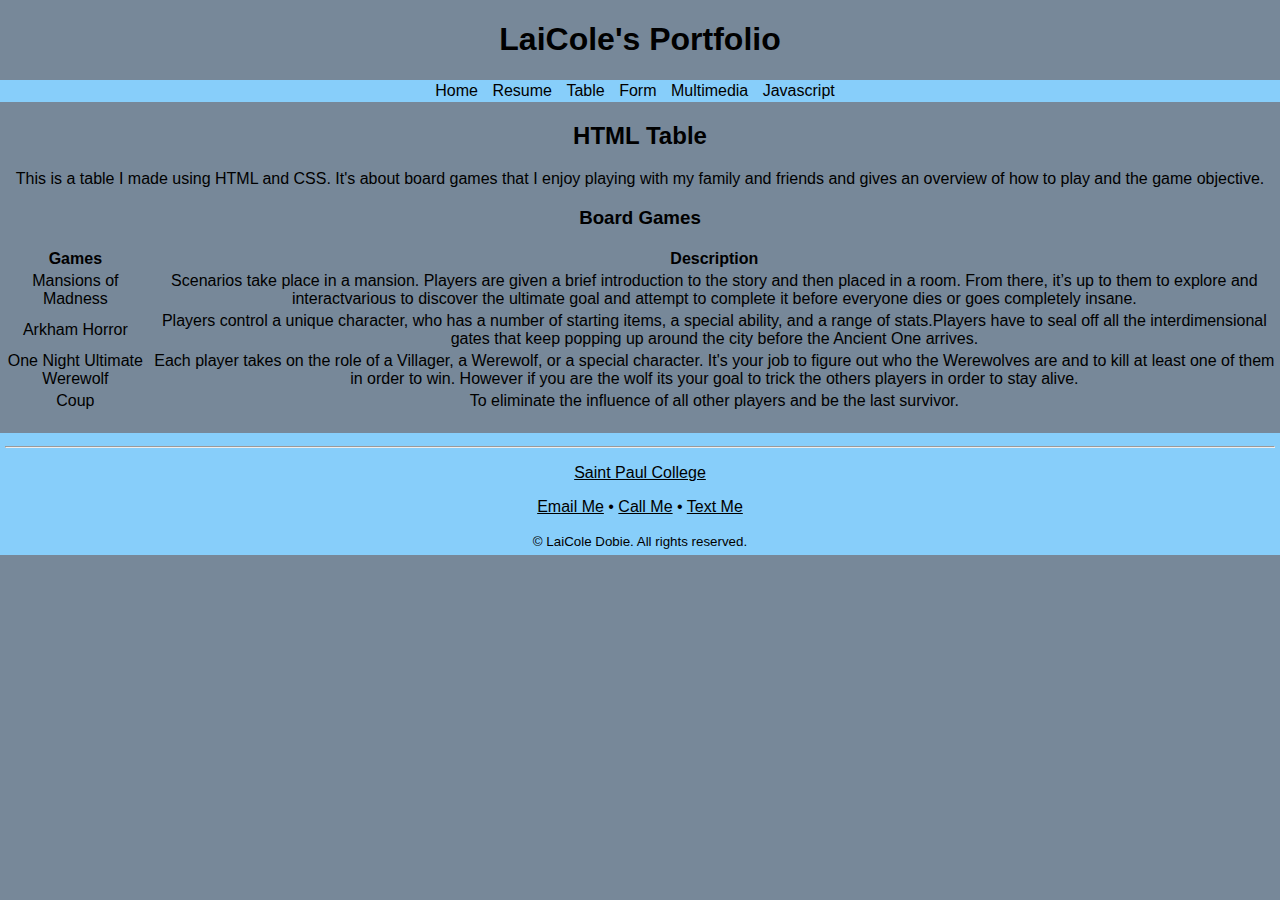
<file: table.html>
<!DOCTYPE html>
<html lang="en">
 <head>
 	<meta charset="utf-8">
 	<meta name="viewport" content="width=device-width,intial-scale=1.0">
 	<title>LaiCole's Portfolio</title>
 	<link rel="stylesheet" href="style.css">
</head>
<body>
	
	<header>
 		<h1>LaiCole's Portfolio</h1> 
    </header>

    <nav>
    	<ul>
    		<li><a href="index.html">Home</a></li>
    		<li><a href="resume.html">Resume</a></li>
    		<li><a href="table.html">Table</a></li>
    		<li><a href="form.html">Form</a></li>
    		<li><a href="multimedia.html">Multimedia</a></li>
    		<li><a href="javascript.html">Javascript</a></li>
    	</ul>
    </nav>

    <main>
    	<h2> HTML Table</h2>
    		<p>This is a table I made using HTML and CSS. It's about board games that I enjoy playing with my family and friends and gives an overview of how to play and the game objective.</p>
    <h3>Board Games</h3>
    <table>
    	<tr>
    		<th>Games</th>
    		<th>Description</th>
    	</tr>
    	<tr>
    		<td>Mansions of Madness</td>
    		<td>Scenarios take place in a mansion. Players are given a brief introduction to the story and then placed in a room. From there, it’s up to them to explore and interactvarious  to discover the ultimate goal and attempt to complete it before everyone dies or goes completely insane.</td>
    	</tr> 
		<tr>
		  	<td>Arkham Horror</td>
		  	<td>Players control a unique character, who has a number of starting items, a special ability, and a range of stats.Players have to seal off all the interdimensional gates that keep popping up around the city before the Ancient One arrives. </td>
		</tr>
		<tr>
		  	<td>One Night Ultimate Werewolf</td>
		  	<td>Each player takes on the role of a Villager, a Werewolf, or a special character. It's your job to figure out who the Werewolves are and to kill at least one of them in order to win. However if you are the wolf its your goal to trick 
			the others players in order to stay alive.</td>
		</tr>
		  	<td>Coup</td>
		  	<td>To eliminate the influence of all other players and be the last survivor.

</td>
		</tr>
	</table>		
    </main>
  	<footer>
		<hr>
		<p><a href="https://saintpaul.edu" target="_blank">Saint Paul College</a></p>
		<p><a href="mailto:me@ymail.com"target="_blank">Email Me</a> &bull;
		<a href="tel:9999999999">Call Me</a> &bull;
		<a href="sms:9999999999">Text Me</a>
		</p>
		<small>&copy; LaiCole Dobie. All rights reserved.</small>
	</footer>
</body>
</html>
</file>
<file: style.css>
@import url('https://fonts.googleapis.com/css2?family=Montserrat:ital,wght@0,300;1,300;1,600&display=swap');
body{
	font-family: 'Georgia', sans-serif;
	text-align: center;
	margin: 0;
	background-color: lightslategray ;
}

nav ul{
	list-style-type:none;
	text-align: center;
	padding-left: 0;
	padding-top: 2px;
	padding-bottom: 2px;
	margin:auto;
}
nav li{
	display: inline;
}
nav a{
	text-decoration: none;
	padding-right: 10px;
}
nav a:link{
	color: black;
}
nav a:visited{
	color: pink;
}
nav a:hover{
	color: gray;
}
nav a:active{
	color: black;
}
nav{
	max-width: auto;
	background-color:lightskyblue;
	border-top: 5px black;
	border-bottom: 5px black;
}
main{
	max-width: auto;
	margin: 20px auto;
}
header-image{
	max-width: 100%;
	margin-left: auto;
    margin-right: auto;
	display: block;
	height: auto;
}
.gallery .preview{
    width:100%
    height:auto;
}
.gallery .gallery-thumbnails img {
    width:100px;
    height:75px;
    margin: 3px 10px 10px 0;
}

.gallery .gallery-thumbnails img:hover {
    opacity: .8;
    cursor: pointer;
}
.gallery .preview img#preview {
    padding: 1px;
    max-width: 100%;
    height: auto;
    margin: 0 auto !important;
    display: block !important;
}
.home-hero{
	background-image: url(images/header.jpg);
	height: 475px;
	background-size:cover;
	background-position: center;
	color: #042837;
	padding: 10px 10px 10px 30px;
}
.icons .fa {
	font-size: 6em;
	color: lightgrey;
}
.fa{
	display: inline-block;
	font:normal normal 14px/1 FontAwesome;
	text-rendering: auto;
}
footer{
	background-color: lightskyblue;
	text-align: center;
	padding:5px;
}
footer a:link{
	color: black;
}
@media only screen and (max-width: 768px){
	h1{
		font-size:1.5em;
	}
}
</file>
